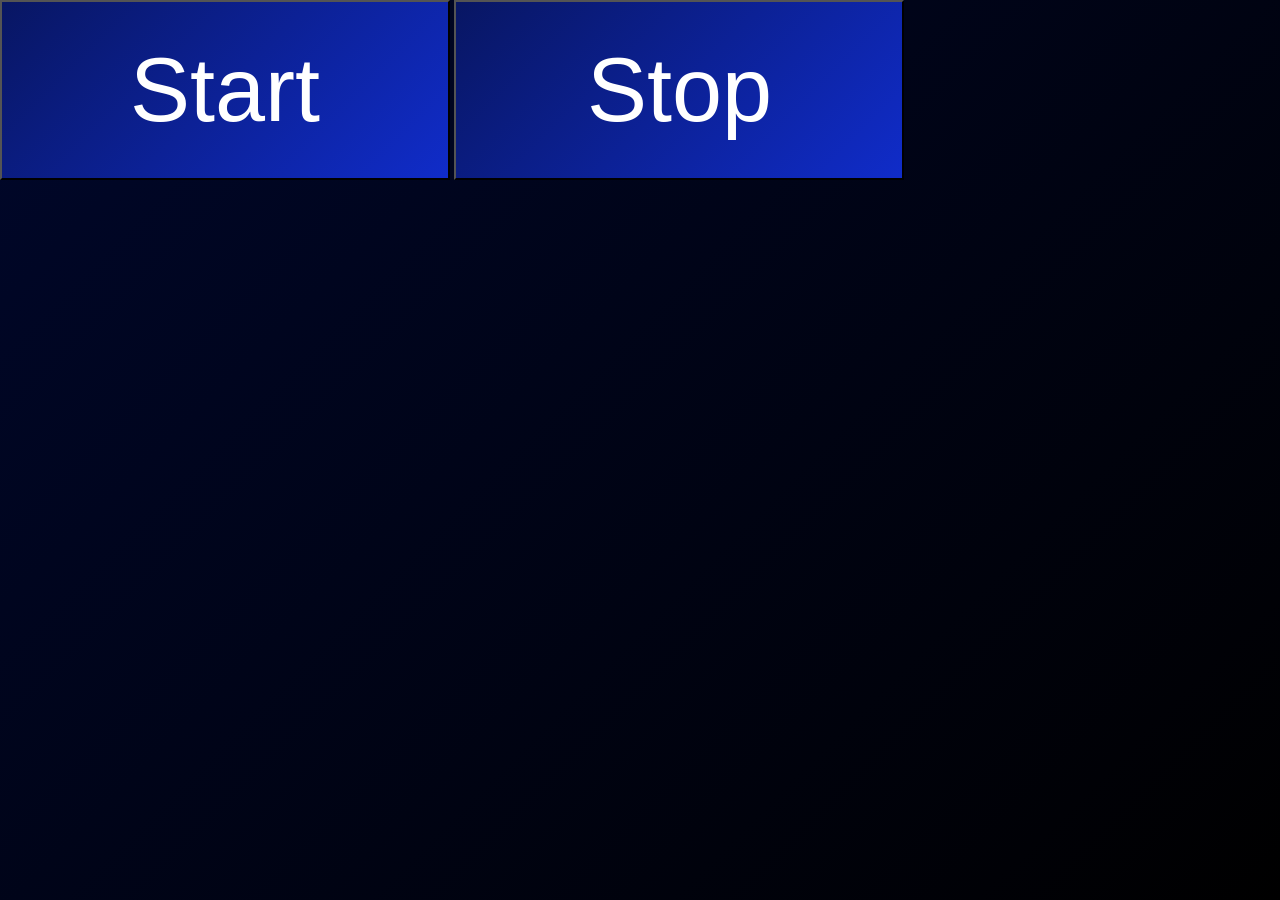
<file: controled.html>
<!DOCTYPE html>
<html>
<head>
  <title>MatOS 2.0 Controled</title>
  <style>
  body {
  margin: 0;
  padding: 0;
  min-height: 100vh;
  background: linear-gradient(135deg, #00072b, #000000); 
  color: white;
  font-family: sans-serif;
    
  }
  * {
  cursor: url(themes/normal/cursors/normal.svg) 0 0, auto;
}
  button {
  margin: 0;
  padding: 0;
  min-height: 20vh;
  min-width: 50vh;
  background: linear-gradient(135deg, #081663, #102cc9); 
  color: white;
  font-size: 10vh;
  font-family: sans-serif;
    cursor: url(themes/normal/cursors/point.svg) 0 0, pointer; 
  }
    </style>
</head>
  <body>
    <button onclick="window.OS=window.open('https://matwindow.github.io/OS2/', 'MatOS 2.0', `width=${screen.availWidth*0.7},height=${screen.availHeight*0.9},popup=yes`)">
  Start
</button>
 <button onclick="stop()">Stop</button>
    <script>window.OS=null
 
      window.ysa=screen.availHeight
      function stop(){
  if(window.OS&&!window.OS.closed){
    window.OS.close()
  }
}</script>
  </body>


  
</html>
</file>
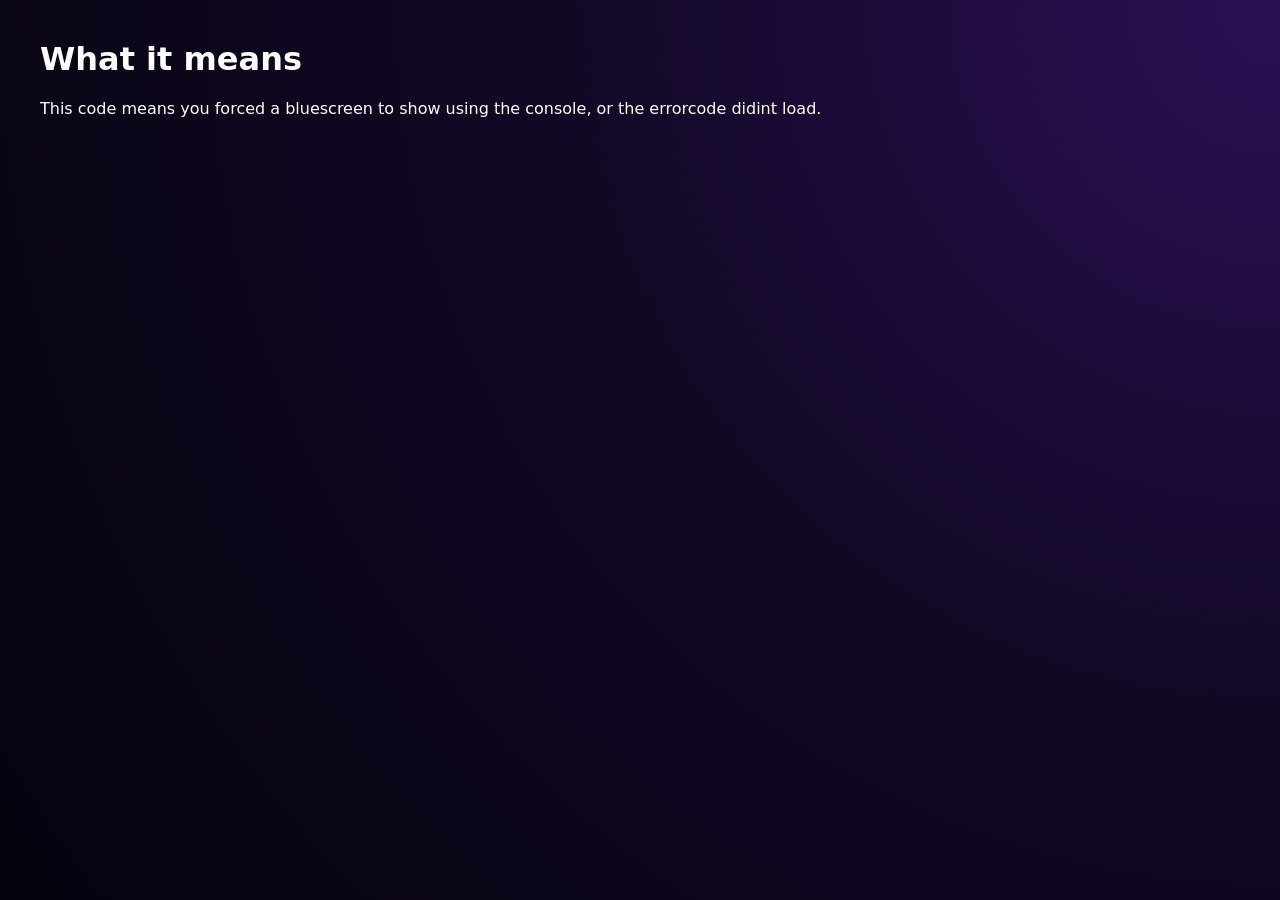
<file: wiki/bsod/000000x0.html>
<html>
  <head><title>Loading...</title> <script>
  
  const fileName = window.location.pathname.split("/").pop();

  const cleanTitle = decodeURIComponent(fileName.replace(/\.html$/i, "")) || "Failed to load, please click Cntr+F5";


  document.title = cleanTitle;
</script><meta charset="UTF-8" /><style>
      body {
        margin: 0;
        min-height: 100vh;
        padding: 40px;
        box-sizing: border-box;
        font-family: system-ui, -apple-system, sans-serif;
        color: #ffffff;
        background: radial-gradient(circle at top right, #2b1055 0%, #120826 45%, #05020d 100%);
      }

      a {
        color: #f0f0f0;
      }
    </style></head>
  <body>
  <h1>What it means</h1>
    <p>This code means you forced a bluescreen to show using the console, or the errorcode didint load.</p>
  </body>


</html>
</file>
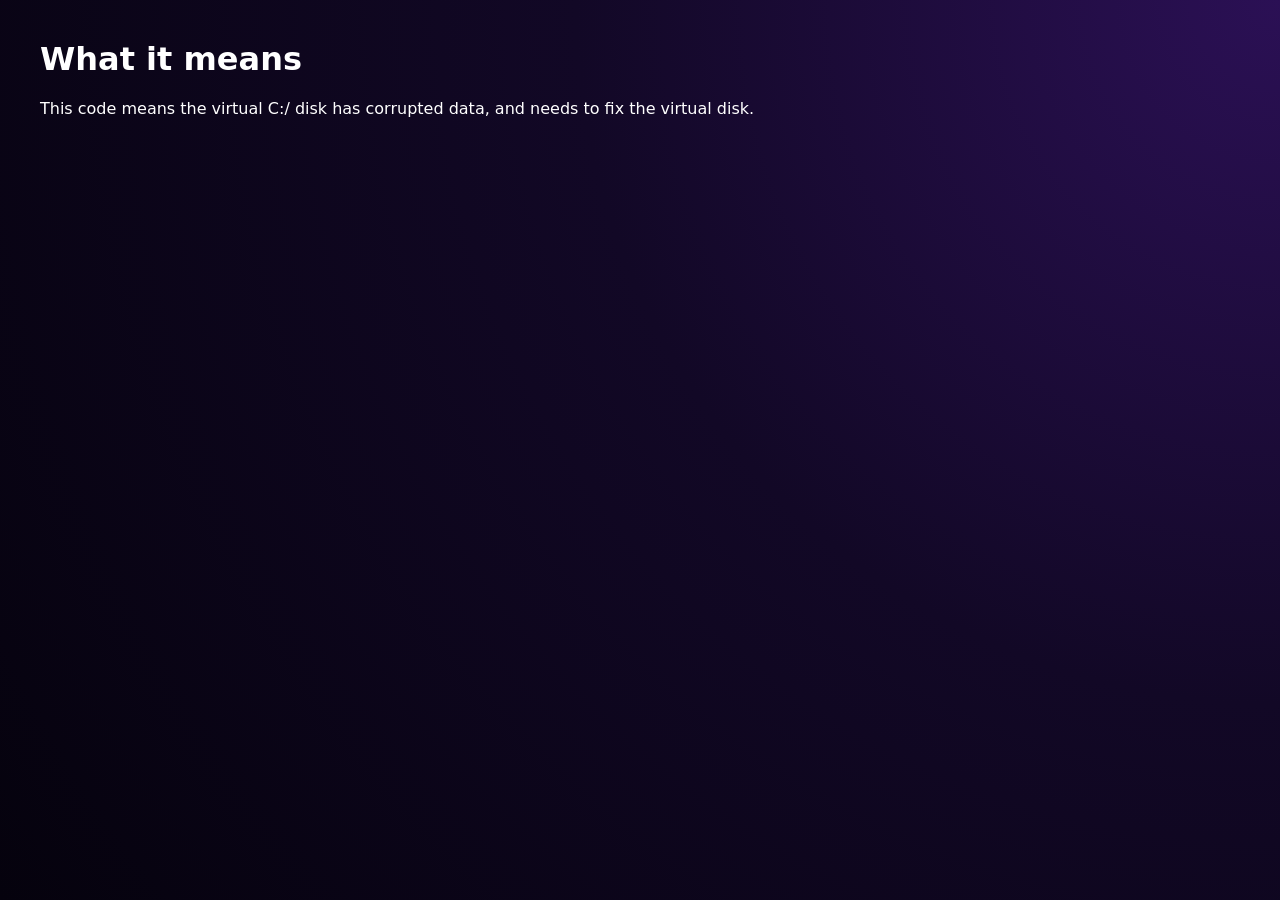
<file: wiki/bsod/000000x1.html>
<html>
  <head><title>Loading...</title> <script>
  
  const fileName = window.location.pathname.split("/").pop();

  const cleanTitle = decodeURIComponent(fileName.replace(/\.html$/i, "")) || "Failed to load, please click Cntr+F5";


  document.title = cleanTitle;
</script><meta charset="UTF-8" /><style>
      body {
        margin: 0;
        min-height: 100vh;
        padding: 40px;
        box-sizing: border-box;
        font-family: system-ui, -apple-system, sans-serif;
        color: #ffffff;
        background: radial-gradient(circle at top right, #2b1055 0%, #120826 45%, #05020d 100%);
      }

      a {
        color: #f0f0f0;
      }
    </style></head>
  <body>
  <h1>What it means</h1>
    <p>This code means the virtual C:/ disk has corrupted data, and needs to fix the virtual disk.</p>
  </body>


</html>
</file>
